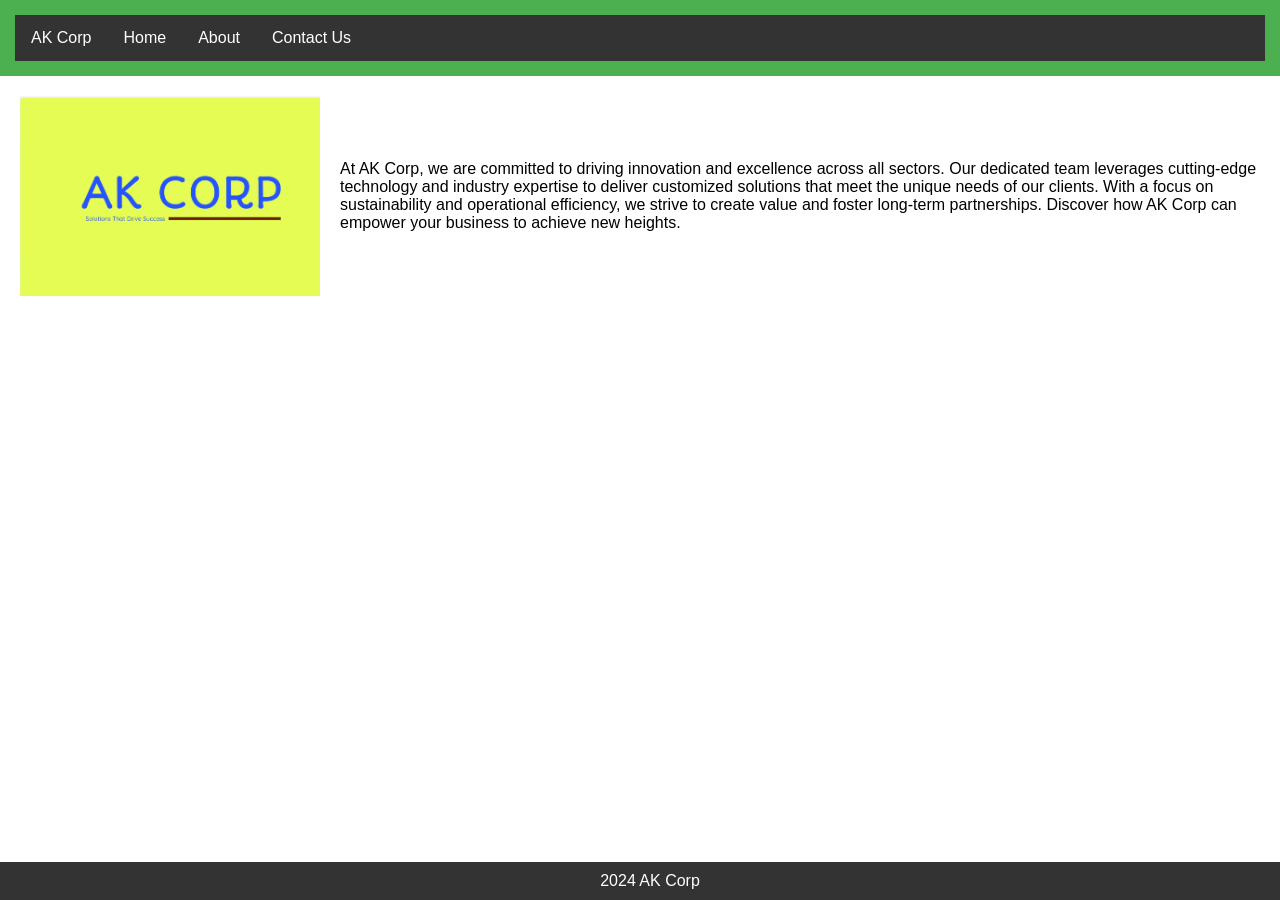
<file: index.html>
<!DOCTYPE html>
<html lang="en">
<head>
    <meta charset="UTF-8">
    <meta name="viewport" content="width=device-width, initial-scale=1.0">
    <title>AK Corp</title>
    <link rel="stylesheet" href="styles.css">
</head>
<body>

<header>
    <nav>
        <span style="float: left; padding: 14px 16px;">AK Corp</span>
        <a href="#">Home</a>
        <a href="#">About</a>
        <a href="#">Contact Us</a>
    </nav>
</header>

<section class="content">
    <img src="images/AK corp.png">
    <p>At AK Corp, we are committed to driving innovation and excellence across all sectors. Our dedicated team leverages cutting-edge technology and industry expertise to deliver customized solutions that meet the unique needs of our clients. With a focus on sustainability and operational efficiency, we strive to create value and foster long-term partnerships. Discover how AK Corp can empower your business to achieve new heights.</p>
</section>

<footer>
    2024 AK Corp
</footer>

</body>
</html>
</file>
<file: styles.css>
body {
    font-family: Arial, sans-serif;
    margin: 0;
    padding: 0;
}
header {
    background-color: #4CAF50;
    color: white;
    padding: 15px;
    text-align: center;
}
nav {
    background-color: #333;
    overflow: hidden;
}
nav a {
    float: left;
    display: block;
    color: white;
    text-align: center;
    padding: 14px 16px;
    text-decoration: none;
}
nav a:hover {
    background-color: #ddd;
    color: black;
}
.content {
    display: flex;
    align-items: center;
    padding: 20px;
}
.content img {
    max-width: 300px;
    margin-right: 20px;
}
footer {
    background-color: #333;
    color: white;
    text-align: center;
    padding: 10px;
    position: absolute;
    bottom: 0;
    width: 100%;
}
</file>
